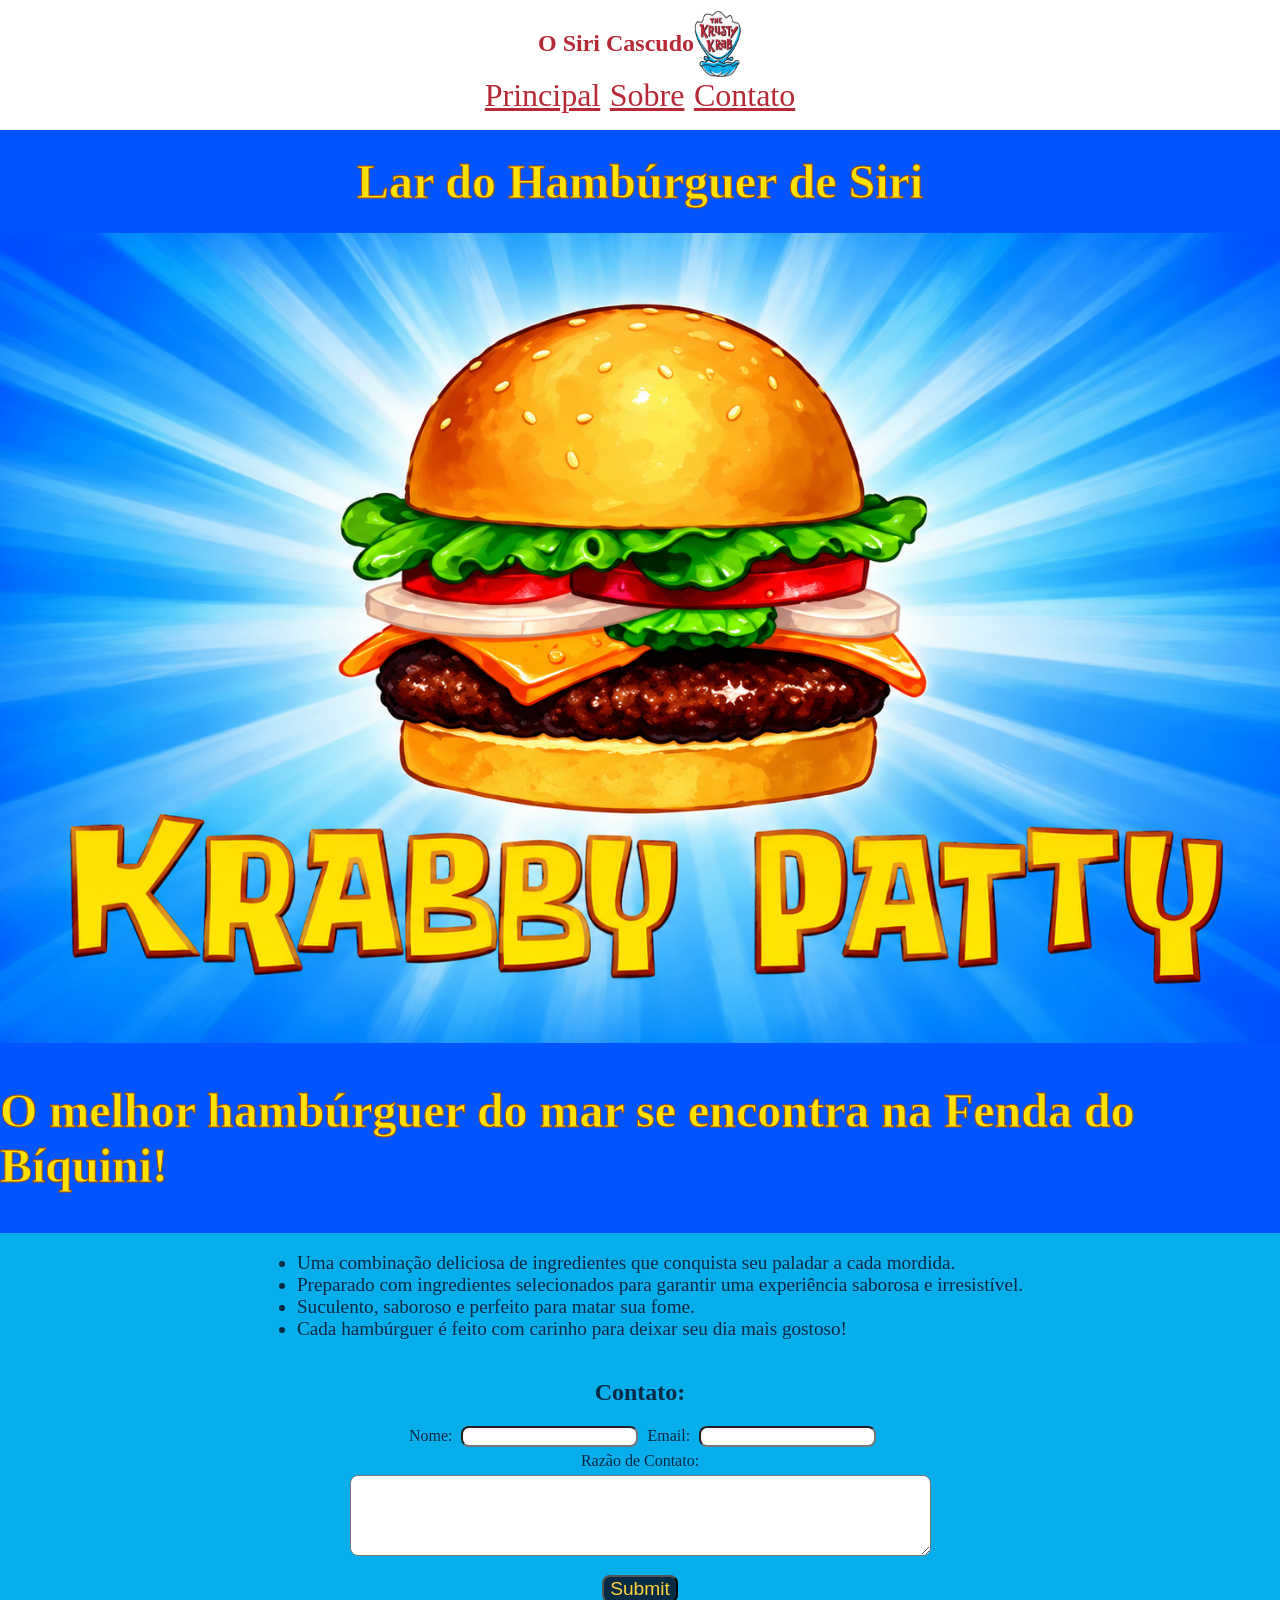
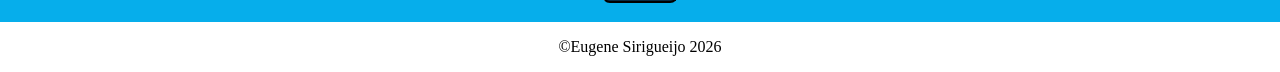
<file: etapa1-landingpage/index.html>
<!DOCTYPE html>
<html lang="pt BR">
<head>
    <meta charset="UTF-8">
    <meta name="viewport" content="width=device-width, initial-scale=1.0">
    <meta name="description" content="Desafio do Modulo 2">
    <meta name="author" content="HBrollo">
    <link rel="stylesheet" href="style.css">
    <title>O Siri Cascudo</title>
</head>
<body>
    <header>
        <div class="titulo">
            <h2>O Siri Cascudo</h2>
            <img src="images/logo.webp" alt="Logo do Siri Cascudo">
        </div>
    <!--Logo-->
        <div class="links">
            <a href="#hero">Principal</a>
            <a href="#sobre">Sobre</a>
            <a href="#contato">Contato</a>
        </div>
    </header>
    <main>
        <div id="hero">
            <h1>Lar do Hambúrguer de Siri</h1>
            <img src="images/hero.png" alt="Hambúrguer de Siri">
            <h2>O melhor hambúrguer do mar se encontra na Fenda do Bíquini!</h2>
            <!--Sessão Principal ("Hero Section"): Uma área de destaque com um título chamativo (<h1>), 
                um parágrafo curto vendendo a ideia do produto e 
                uma imagem ilustrativa.-->
        </div>
        <div id="sobre">
            <!--Uma área explicando os motivos para o 
            usuário escolher o seu produto.-->
            <ul>
                <li>Uma combinação deliciosa de ingredientes que conquista seu paladar a cada mordida.</li>
                <li>Preparado com ingredientes selecionados para garantir uma experiência saborosa e irresistível.</li>
                <li>Suculento, saboroso e perfeito para matar sua fome.</li>
                <li>Cada hambúrguer é feito com carinho para deixar seu dia mais gostoso!</li>
            </ul>
        </div>
        <div id="contato">
            <h2>Contato:</h2>
            <form>
                <div class="input">
                    <label for="name">Nome:</label>
                    <input type="text" id="name" name="name">
                    <label for="email">Email:</label>
                    <input type="email" id="email" name="email">
                </div>
                <label for="text">Razão de Contato:</label>
                <textarea name="text" id="text" rows="5" cols="70"></textarea>
                <input type="submit">
            </form>
            <!-- O formulário onde o usuário deixaria seus dados. 
             Deve conter campos para Nome (tipo text), E-mail (tipo email) e um Botão de envio (tipo submit). -->
        </div>
    </main>
    <footer>
        <p>©Eugene Sirigueijo 2026</p>
    </footer>
</body>
</html>
</file>
<file: etapa1-landingpage/style.css>
/*Header*/
html
{
    background-color: #06aeeb;
}
body
{
    margin: 0px;
}
header
{
    background-color: white;
}
.titulo
{
    display: flex;
    justify-content: center;
    padding-top: 10px;
}
.titulo h2
{
    color:#b62937;
}
.titulo img
{
    max-width: 3em;
}

.links
{
    display: flex;
    justify-content: space-around;
    padding-left: 15em;
    padding-right: 15em;
    padding-bottom: 0.5em;
    font-size: xx-large;
}
:any-link
{
    color:#b62937;
}
/*Main*/
#hero
{
    display: flex;
    flex-direction: column;
    align-items: center;
    justify-content: center;
    background-color: #0055FE;

}
#hero h1
{
    color: #fde203;
    font-weight: bold;
    font-size: xxx-large;
    -webkit-text-stroke: 1px #ac510b;
    padding-top: 0.5em;
    padding-bottom: 0.5em;
    margin-bottom: 0px;
    margin-top: 0px;

}
#hero img
{
    max-width: 90em;
    background-color: #0055FE;
    padding-left: 10%;
    padding-right: 10%;
}
#hero h2
{
    color: #fde203;
    font-weight: bold;
    font-size: xxx-large;
    -webkit-text-stroke: 1px #ac510b;
}
#sobre
{
    display: flex;
    align-items: center;
    flex-direction: column;
}
ul
{
    color:#082B45;
    font-size: larger;
}
#contato h2
{
    color:#082B45;
    display: flex;
    justify-content: center;
}
#contato form
{
    display: flex;
    flex-direction: column;
    justify-content: center;
    align-items: center;

}
#contato input, textarea
{
    border-radius: 8px;
}
label
{
    color:#082B45;
    margin: 5px;
}
input[type=submit]
{
    margin: 1em;
    font-size: larger;
    color: #FFD43B;
    background-color: #082B45;
    border-radius: 8px;
}

/*Footer*/
footer
{
    display: flex;
    justify-content: center;
    background-color: white;
}
</file>
